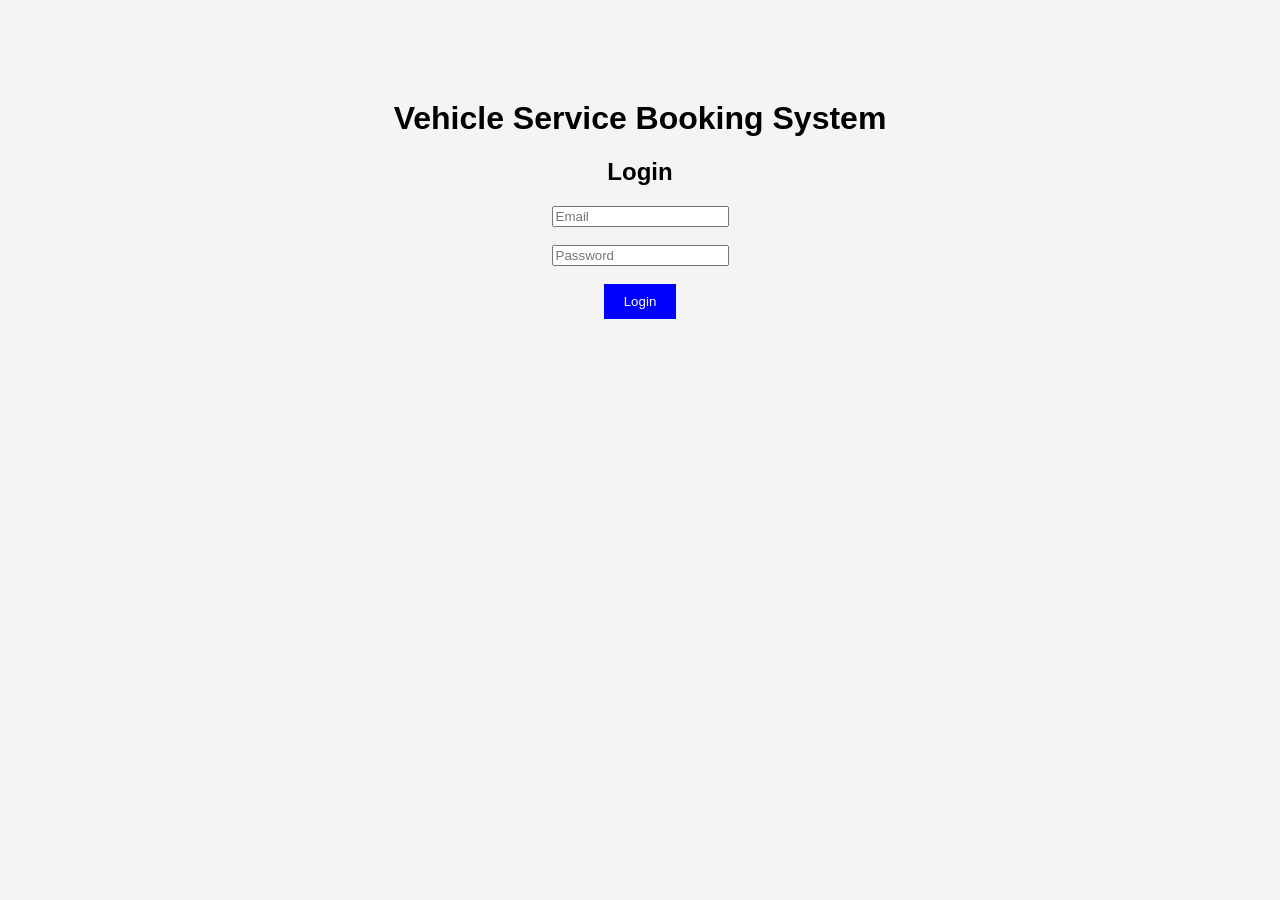
<file: index.html>
<!DOCTYPE html>
<html>
<head>
    <title>Vehicle Service Booking System</title>
    <link rel="stylesheet" href="style.css">
</head>
<body>
    <h1>Vehicle Service Booking System</h1>

    <h2>Login</h2>

    <input type="email" placeholder="Email"><br><br>

    <input type="password" placeholder="Password"><br><br>

    <button>Login</button>
</body>
</html>
</file>
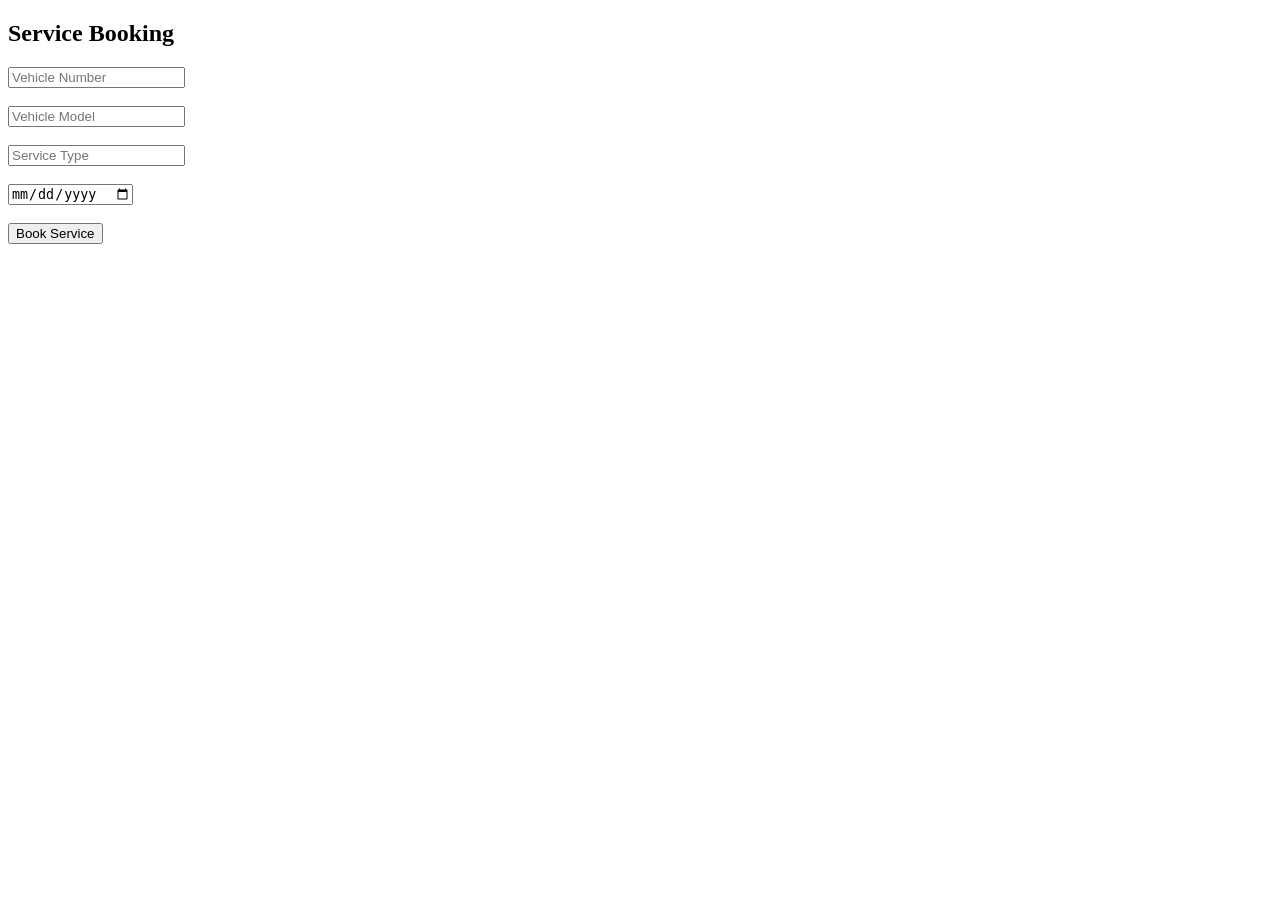
<file: booking.html>
<!DOCTYPE html>
<html>
<head>
    <title>Book Service</title>
</head>
<body>

<h2>Service Booking</h2>

<input type="text" placeholder="Vehicle Number"><br><br>

<input type="text" placeholder="Vehicle Model"><br><br>

<input type="text" placeholder="Service Type"><br><br>

<input type="date"><br><br>

<button>Book Service</button>

</body>
</html>
</file>
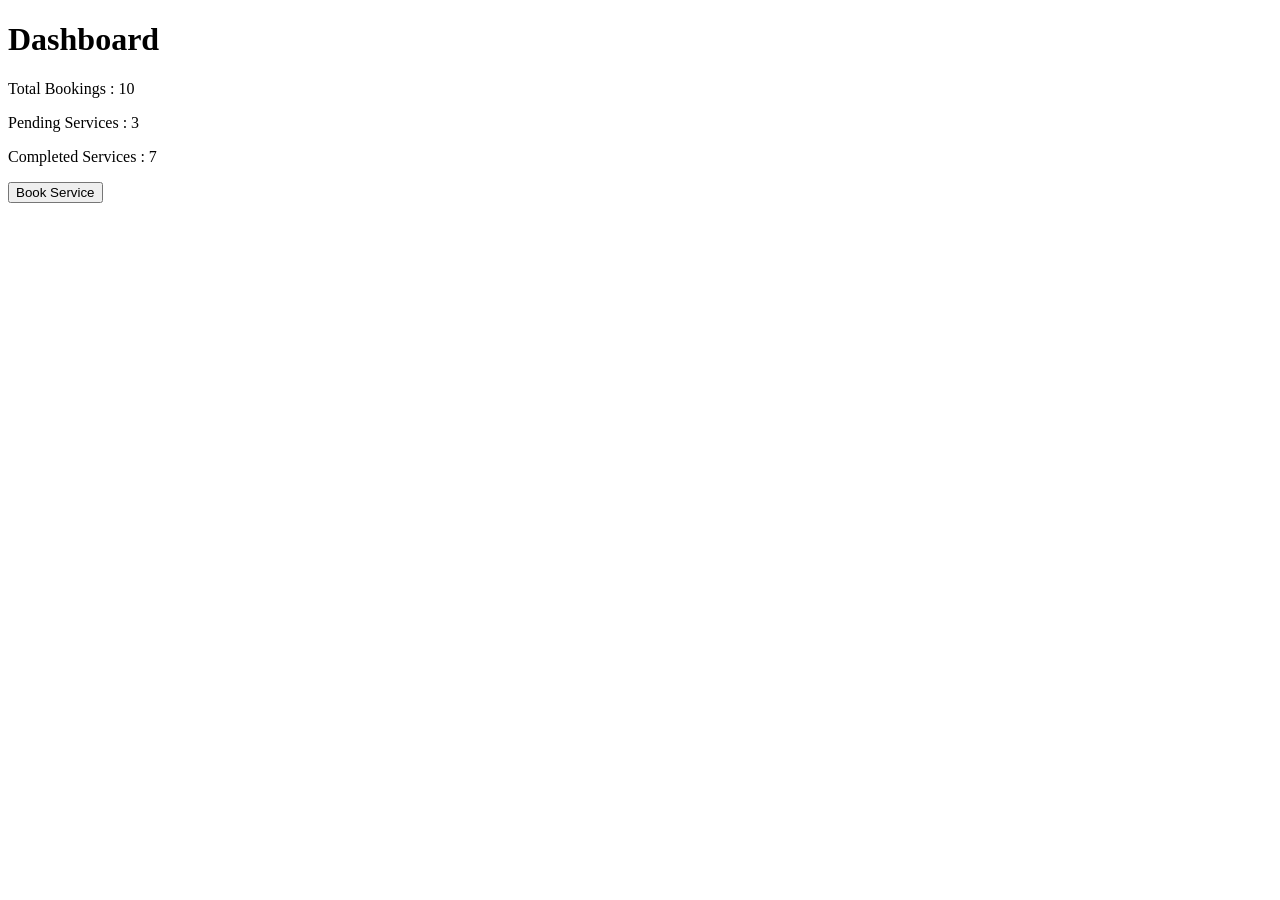
<file: dashboard.html>
<!DOCTYPE html>
<html>
<head>
    <title>Dashboard</title>
</head>
<body>

<h1>Dashboard</h1>

<p>Total Bookings : 10</p>
<p>Pending Services : 3</p>
<p>Completed Services : 7</p>

<button>Book Service</button>

</body>
</html>
</file>
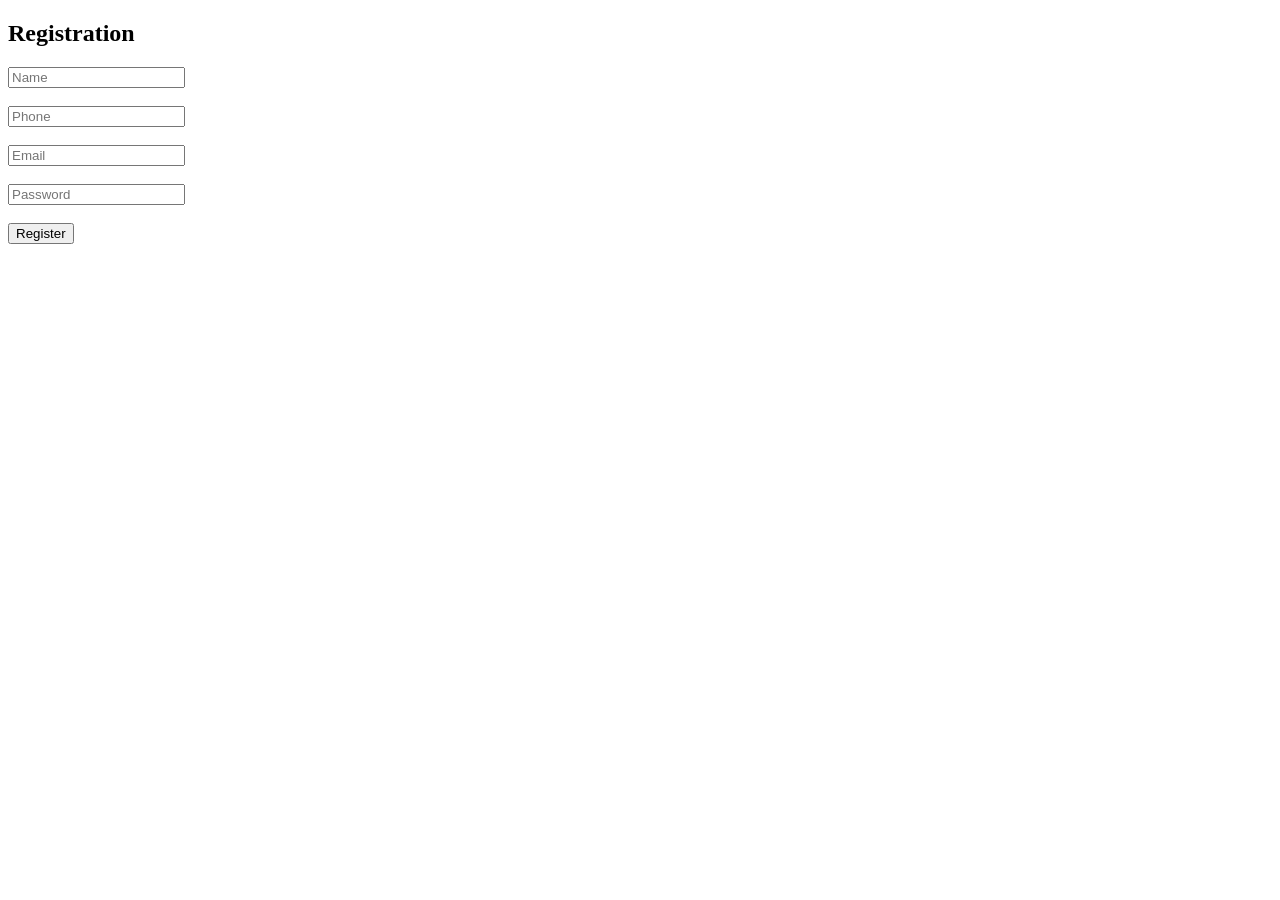
<file: register.html>
<!DOCTYPE html>
<html>
<head>
    <title>Register</title>
</head>
<body>
    <h2>Registration</h2>

    <input type="text" placeholder="Name"><br><br>

    <input type="text" placeholder="Phone"><br><br>

    <input type="email" placeholder="Email"><br><br>

    <input type="password" placeholder="Password"><br><br>

    <button>Register</button>
</body>
</html>
</file>
<file: style.css>
body{
    font-family: Arial,sans-serif;
    background-color: #f4f4f4;
    text-align: center;
    margin-top: 100px;
}
button{
    background-color: blue;
    color:white;
    padding: 10px 20px;
    border: none;
}
</file>
